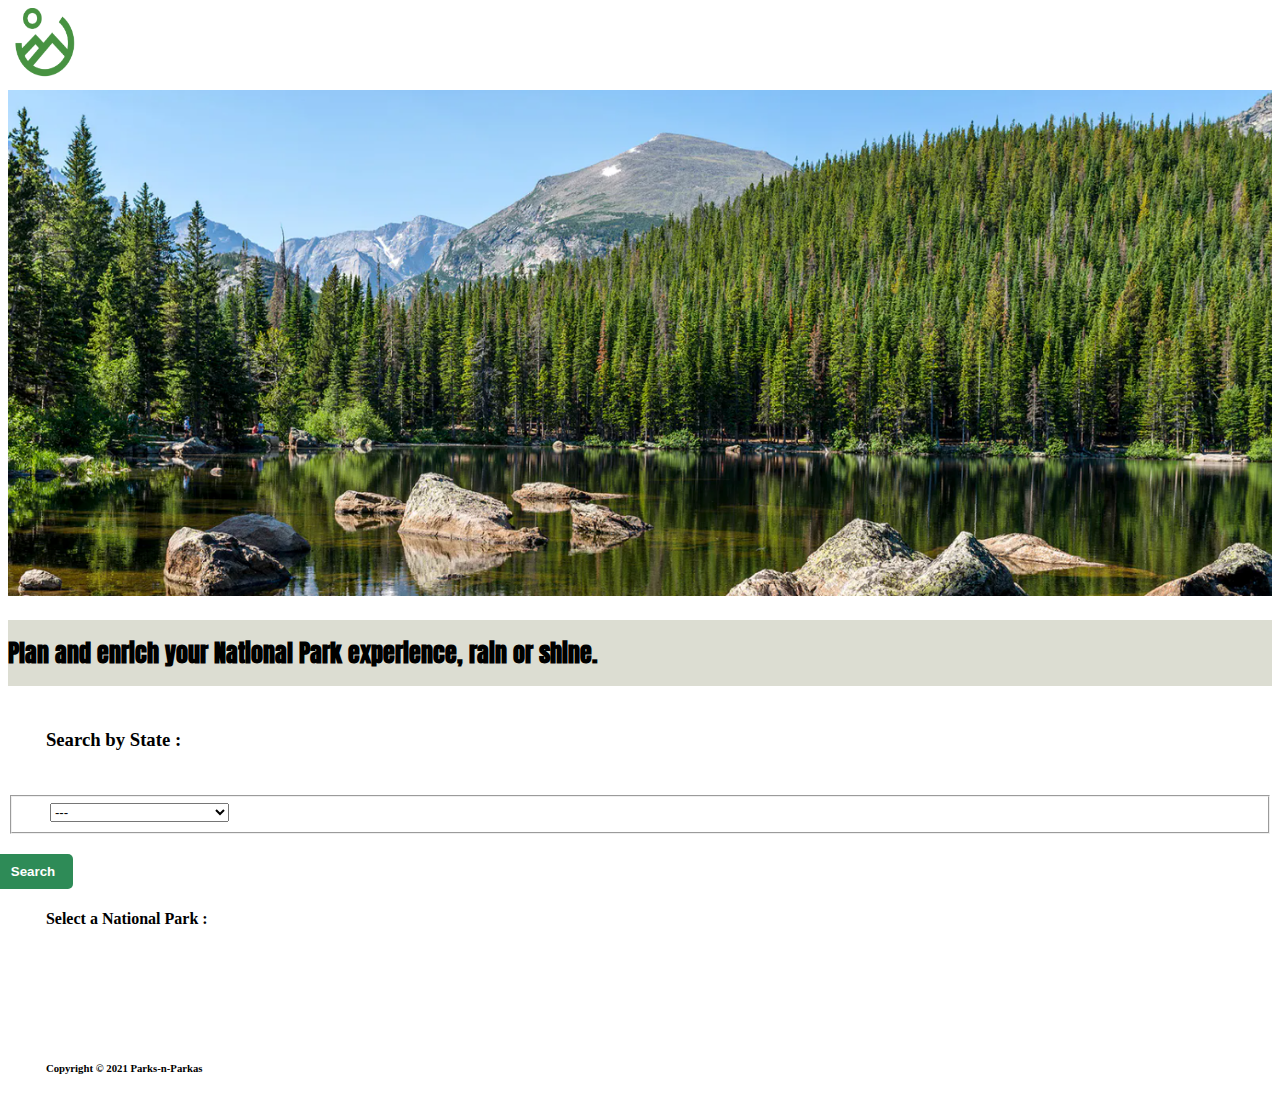
<file: index.html>
<!DOCTYPE html>
<html lang="en">
<head>
    <meta charset="UTF-8">
    <meta http-equiv="X-UA-Compatible" content="IE=edge">
    <meta name="viewport" content="width=device-width, initial-scale=1.0">
    <link rel="preconnect" href="https://fonts.gstatic.com">
<link href="https://fonts.googleapis.com/css2?family=Anton&family=Roboto:wght@500;700&display=swap" rel="stylesheet">
    <link
      rel="stylesheet"
      href="https://cdn.jsdelivr.net/npm/bootstrap@4.6.0/dist/css/bootstrap.min.css"
      integrity="sha384-B0vP5xmATw1+K9KRQjQERJvTumQW0nPEzvF6L/Z6nronJ3oUOFUFpCjEUQouq2+l"
      crossorigin="anonymous"
    />
    <link rel="stylesheet" href="assets/style.css" />
    <title>Parks-n-Parkas</title>
</head>
<body>
  <nav class="navbar navbar-light bg-dark">
    <a class="navbar-brand" href="#">
      <img id="logo" src="./assets/Original on Transparent.png" width="75" height="70" class="d-inline-block align-top" alt="">
      Parks-n-Parkas
    </a>
  </nav>
  <img class="bannerImage" src="./assets/Screen Shot 2021-04-02 at 9.59.27 AM.png" alt="custom_html_banner1" style="width:100%" >

    
    <h2 class="d-flex justify-content-center"> Plan and enrich your National Park experience, rain or shine.</h2>
    <div class="col-sm-12">
    <main class="container-fluid">
        <div class="row">
          <div class="col-sm-6 offset-sm-3">




            <form class="row" id="add-to-list">
              
              <div class="search-text">
              <h3> Search by State :</h3>
              
            </div>
            
              <div class="form-group col-9">
                <fieldset id="fieldset" type="text" class="search-text">
                    <select class="col-sm-9 offset-sm-2 display-flex" id="list-item" name="state"><option value="---">---</option><option value="Alabama">Alabama</option><option value="Alaska">Alaska</option><option value="Arizona">Arizona</option><option value="Arkansas">Arkansas</option><option value="California">California</option><option value="Colorado">Colorado</option><option value="Connecticut">Connecticut</option><option value="Delaware">Delaware</option><option value="District of Columbia">District of Columbia</option><option value="Florida">Florida</option><option value="Georgia">Georgia</option><option value="Guam">Guam</option><option value="Hawaii">Hawaii</option><option value="Idaho">Idaho</option><option value="Illinois">Illinois</option><option value="Indiana">Indiana</option><option value="Iowa">Iowa</option><option value="Kansas">Kansas</option><option value="Kentucky">Kentucky</option><option value="Louisiana">Louisiana</option><option value="Maine">Maine</option><option value="Maryland">Maryland</option><option value="Massachusetts">Massachusetts</option><option value="Michigan">Michigan</option><option value="Minnesota">Minnesota</option><option value="Mississippi">Mississippi</option><option value="Missouri">Missouri</option><option value="Montana">Montana</option><option value="Nebraska">Nebraska</option><option value="Nevada">Nevada</option><option value="New Hampshire">New Hampshire</option><option value="New Jersey">New Jersey</option><option value="New Mexico">New Mexico</option><option value="New York">New York</option><option value="North Carolina">North Carolina</option><option value="North Dakota">North Dakota</option><option value="Northern Marianas Islands">Northern Marianas Islands</option><option value="Ohio">Ohio</option><option value="Oklahoma">Oklahoma</option><option value="Oregon">Oregon</option><option value="Pennsylvania">Pennsylvania</option><option value="Puerto Rico">Puerto Rico</option><option value="Rhode Island">Rhode Island</option><option value="South Carolina">South Carolina</option><option value="South Dakota">South Dakota</option><option value="Tennessee">Tennessee</option><option value="Texas">Texas</option><option value="Utah">Utah</option><option value="Vermont">Vermont</option><option value="Virginia">Virginia</option><option value="Virgin Islands">Virgin Islands</option><option value="Washington">Washington</option><option value="West Virginia">West Virginia</option><option value="Wisconsin">Wisconsin</option><option value="Wyoming">Wyoming</option></select>
                  </label>
                </fieldset>
                
              </div>

              <button id="submit">Search</button>
          </form>






          <div class="selectAParkEl">
          <h4>Select a National Park :</h4>
         

          <div class="saved-park">
          <div class="card" style="width: 31rem">
            <ul class="list-group" id="savedPark">
              <span id="search-results"></span>
            </ul>
          </div>
          <div class="row">
            <div class="col-12">
              <div id='search-form'></div>
              <div id="format-input"></div>
          </div>
        </div>
      </div>
<span id="park-name"></span>
<div class="col-lg-9">
  <div id="park" class="mt-3"></div>
  <div id="forecast" class="row mt-3"></div>
</div>
<br></br>
<br></br>
<footer class="d-flex justify-content-center">
  <h6>Copyright &copy; 2021 Parks-n-Parkas</h6>
</footer>        
</body>
  <script src="https://code.jquery.com/jquery-3.6.0.min.js" integrity="sha256-/xUj+3OJU5yExlq6GSYGSHk7tPXikynS7ogEvDej/m4=" crossorigin="anonymous"></script>
  <script src="script.js"></script>

</html>
</file>
<file: assets/style.css>
h2 {
    font-family: 'Anton', sans-serif;
    background-color: #dcddd2;
    padding-top: 15px;
    padding-bottom: 15px;

}

.navbar-light .navbar-brand {
    color: white;
    font-size: 50px;
    
    
}

.row {
    margin: auto;
}


button#submit {
    background-color: seagreen;
    color: white;
    border-radius: 5px;
    border: none;
    height: 35px;
    width: 80px;
    margin-top: 20px;
    margin-left: -15px;
    font-weight: bold;
    display: block;
}


.search-text {
    padding-left: 3%;
    margin-top: 25px;
    display: flex;
}

.selectAParkEl {
    padding-left: 3%;
}

.saved-park {
    padding-left: 16px;
    display: flex;
}

.list-item {
    justify-content: left;
}
#listBorder{
    border: 1px;
}
</file>
